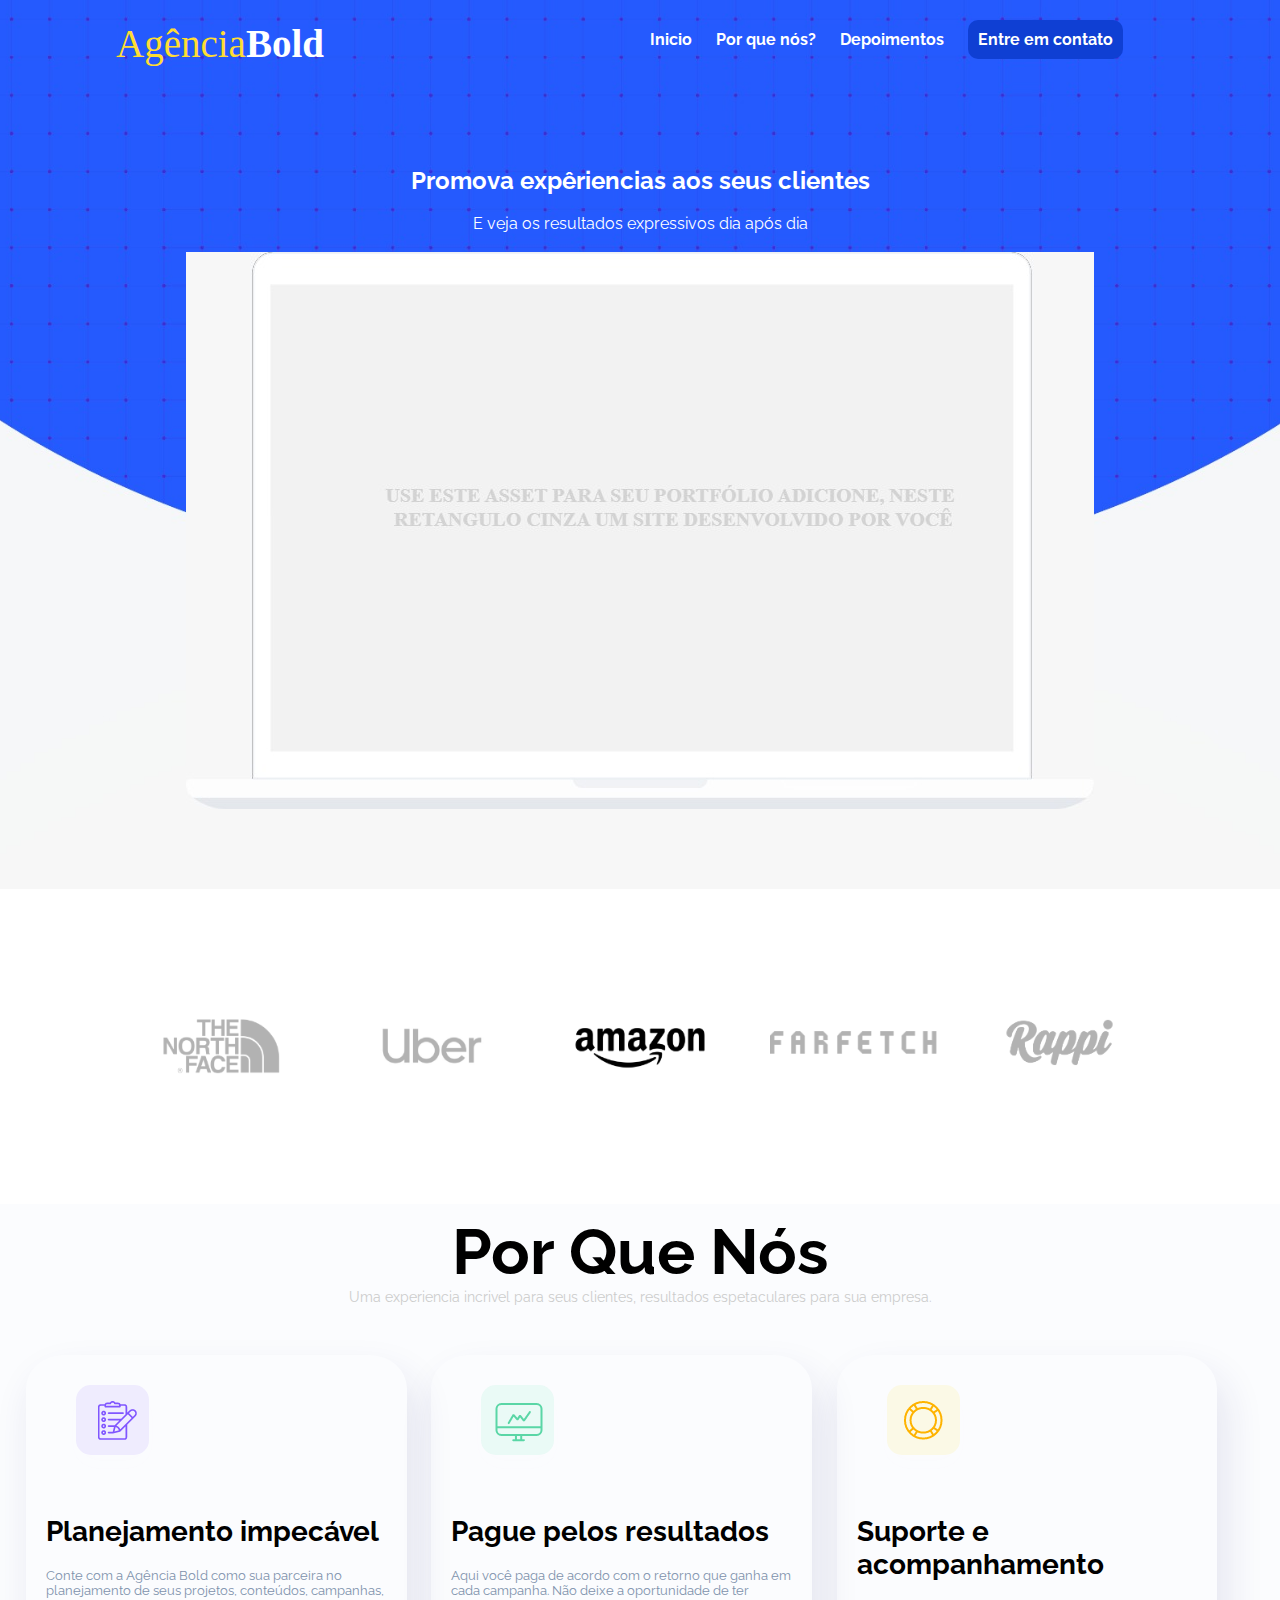
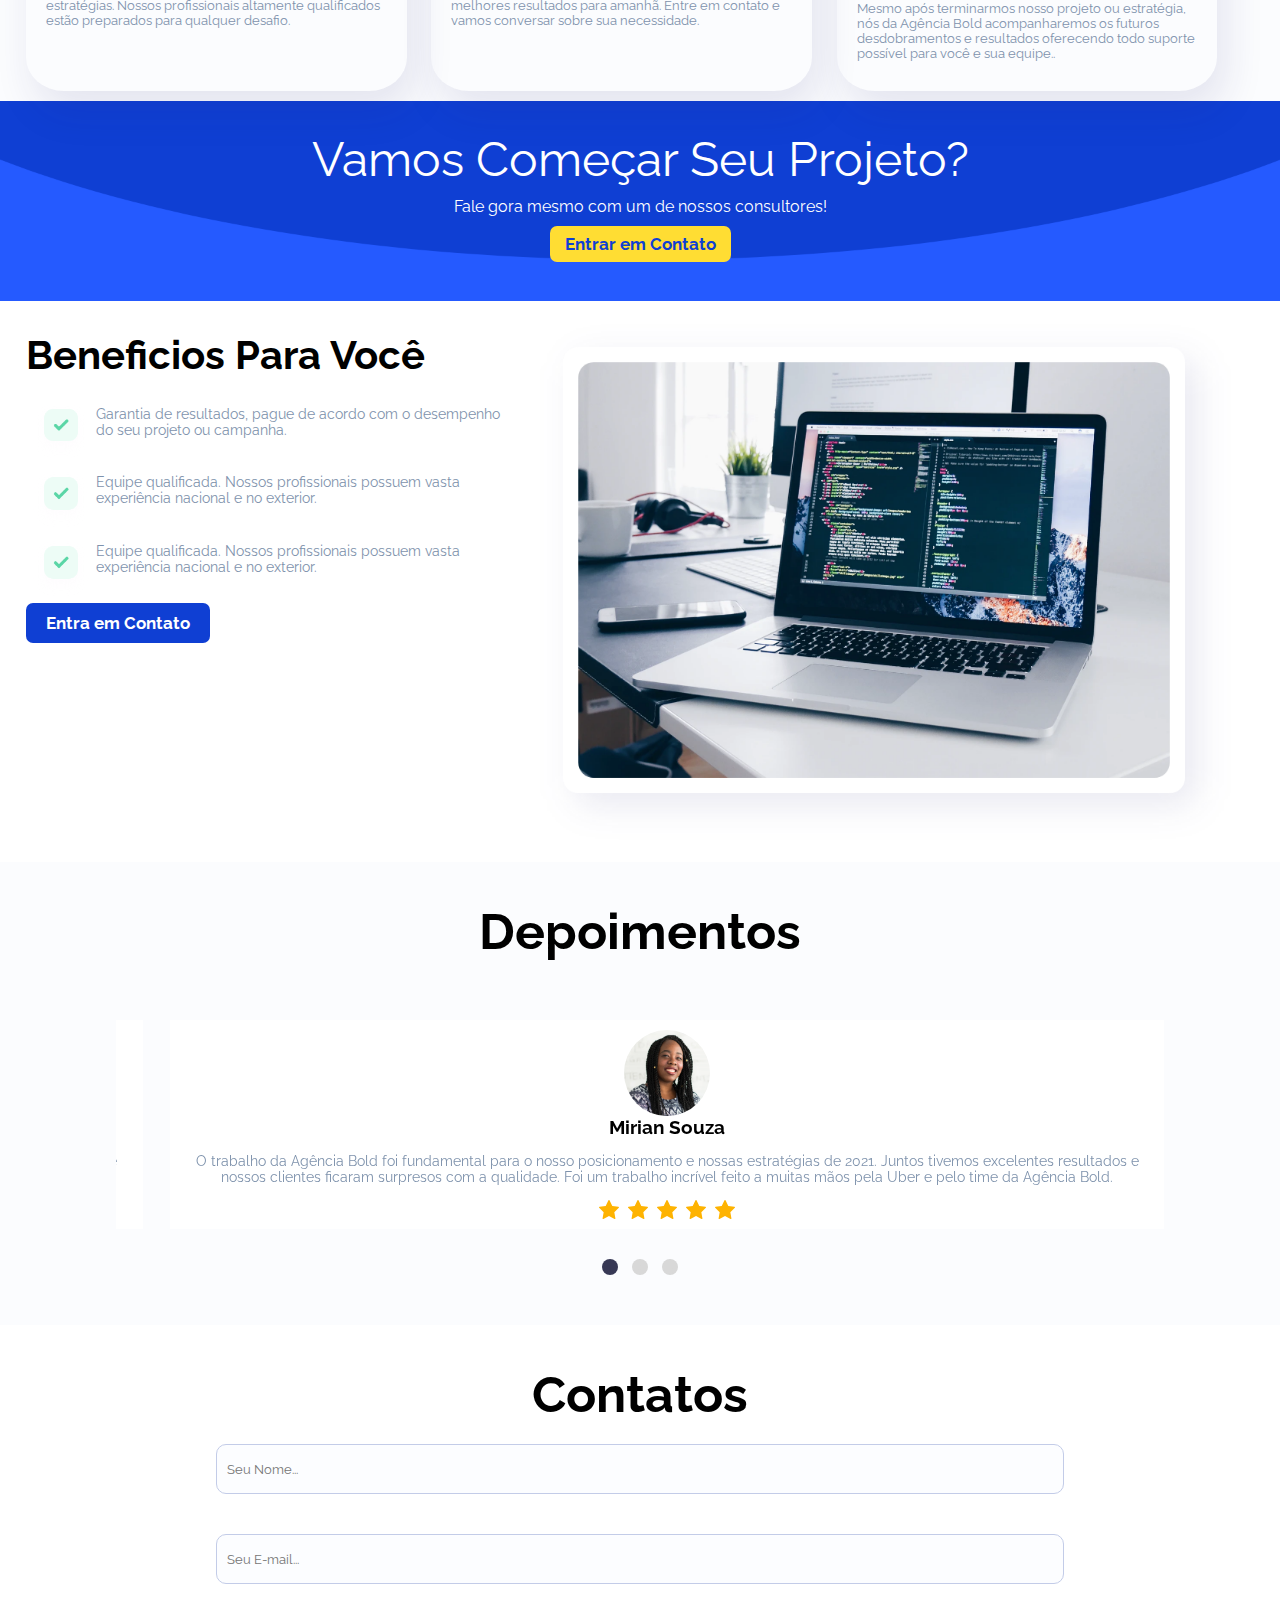
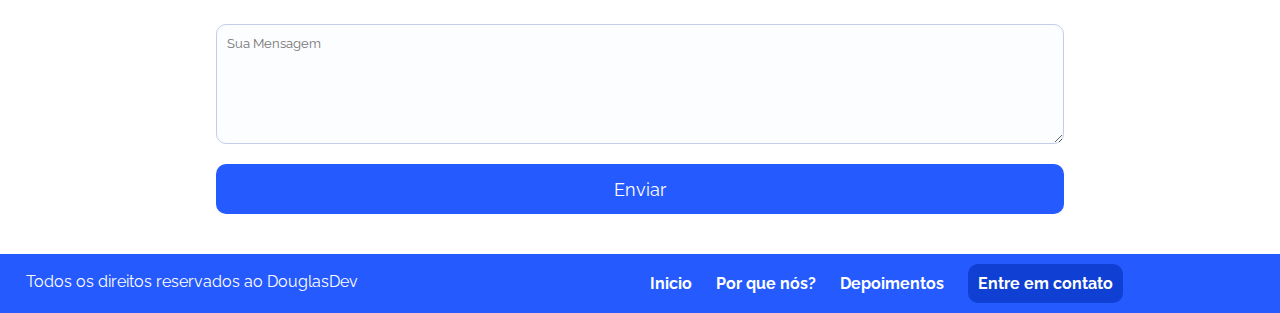
<file: index.html>
<html>
  <link href="./css/style.css" />
  <head>
    <title>Meu Projeto Final!</title>

    <link
      rel="stylesheet"
      href="https://stackpath.bootstrapcdn.com/font-awesome/4.7.0/css/font-awesome.min.css"
      integrity="sha384-wvfXpqpZZVQGK6TAh5PVlGOfQNHSoD2xbE+QkPxCAFlNEevoEH3Sl0sibVcOQVnN"
      crossorigin="anonymous"
    />
    <link rel="preconnect" href="https://fonts.googleapis.com" />
    <link rel="preconnect" href="https://fonts.gstatic.com" crossorigin />
    <link
      href="https://fonts.googleapis.com/css2?family=Montserrat:wght@100&family=Raleway:wght@300;400;700&display=swap"
      rel="stylesheet"
    />
    <meta
      name="viewport"
      content="width=device-width, initial-scale=1.0, maximun-scale=1.0"
    />
    <link href="./css/style.css" rel="stylesheet" />
  </head>

  <body>
    <section class="main">
      <div class="center">
        <div class="menu">
          <div class="logo-menu">
            <a href="/"><img src="./imagens/logoagencia.svg" /></a>
          </div>
          <div class="itens-menu">
            <a href="#">Inicio</a>
            <a href="#">Por que nós?</a>
            <a href="#">Depoimentos</a>
            <a class="contact-btn" href="">Entre em contato</a>
          </div>

          <div class="itens-menu-mobile">
            <i class="fa fa-bars" aria-hidden="true"></i>
            <div class="menu-mobile">
              <a href="#">Inicio</a>
              <a href="#">Por que nós?</a>
              <a href="#">Depoimentos</a>
            </div>
          </div>
        </div>
        <!--menu-->

        <div class="mockup">
          <h2>Promova expêriencias aos seus clientes</h2>
          <br />
          <p>E veja os resultados expressivos dia após dia</p>
          <br />
          <img src="./imagens/mockup.jpg" />
        </div>
      </div>
      <!--center-->
    </section>
    <!--main-->

    <section class="marcas">
      <div class="center">
        <img src="./imagens/LOGO1.png" />
        <img src="./imagens/LOGO2.png" />
        <img src="./imagens/LOGO3.png" />
        <img src="./imagens/LOGO4.png" />
        <img src="./imagens/LOGO5.png" />
      </div>
      <!--center-->
    </section>
    <!--marcas-->

    <section class="porque-nos">
      <div class="center">
        <h2>Por Que Nós</h2>
        <p>
          Uma experiencia incrivel para seus clientes, resultados espetaculares
          para sua empresa.
        </p>
        <div class="diferenciais">
          <div class="box-diferenciais">
            <img src="./imagens/ICONE1.png" />
            <h3>Planejamento impecável</h3>
            <p>
              Conte com a Agência Bold como sua parceira no planejamento de seus
              projetos, conteúdos, campanhas, estratégias. Nossos profissionais
              altamente qualificados estão preparados para qualquer desafio.
            </p>
          </div>
          <div class="box-diferenciais">
            <img src="./imagens/ICONE2.png" />
            <h3>Pague pelos resultados</h3>
            <p>
              Aqui você paga de acordo com o retorno que ganha em cada campanha.
              Não deixe a oportunidade de ter melhores resultados para amanhã.
              Entre em contato e vamos conversar sobre sua necessidade.
            </p>
          </div>
          <div class="box-diferenciais">
            <img src="./imagens/ICONE3.png" />
            <h3>Suporte e acompanhamento</h3>
            <p>
              Mesmo após terminarmos nosso projeto ou estratégia, nós da Agência
              Bold acompanharemos os futuros desdobramentos e resultados
              oferecendo todo suporte possível para você e sua equipe..
            </p>
          </div>
        </div>
        <!--diferenciasi-->
      </div>
      <!--center-->
    </section>
    <!--porque-nos-->

    <section class="cta">
      <h2>Vamos Começar Seu Projeto?</h2>
      <h4>Fale gora mesmo com um de nossos consultores!</h4>
      <a href="/contato">Entrar em Contato</a>
    </section>
    <!--cta-->

    <section class="benefios">
      <div style="max-width: 1280px" class="center">
        <div class="lista-beneficios">
          <h1>Beneficios Para Você</h1>
          <br />
          <p>
            <img src="./imagens/checklist.png" /><span
              >Garantia de resultados, pague de acordo com o desempenho do seu
              projeto ou campanha.</span
            >
          </p>
          <p>
            <img src="./imagens/checklist.png" /><span
              >Equipe qualificada. Nossos profissionais possuem vasta
              experiência nacional e no exterior.</span
            >
          </p>
          <p>
            <img src="./imagens/checklist.png" /><span
              >Equipe qualificada. Nossos profissionais possuem vasta
              experiência nacional e no exterior.</span
            >
          </p>
          <a href="/contato">Entra em Contato</a>
        </div>
        <!--lista-beneficios-->
        <div class="img-beneficios">
          <img src="./imagens/IMAGEM1.png" />
        </div>
        <!--img-beneficios-->
      </div>
      <!--center-->
    </section>
    <!--beneficios-->

    <section class="depoimentos">
      <h1>Depoimentos</h1>
      <div style="display: block" class="center">
        <br />
        <div style="max-width: 1200px" class="container-slider">
          <div class="container-slider-single">
            <img src="./imagens/DEPOIMENTO1.png" />
            <h3>Mirian Souza</h3>
            <p>
              O trabalho da Agência Bold foi fundamental para o nosso
              posicionamento e nossas estratégias de 2021. Juntos tivemos
              excelentes resultados e nossos clientes ficaram surpresos com a
              qualidade. Foi um trabalho incrível feito a muitas mãos pela Uber
              e pelo time da Agência Bold.
            </p>
            <img src="./imagens/RATE.svg" />
          </div>
          <!--container-slider-single-->

          <div class="container-slider-single">
            <img src="./imagens/DEPOIMENTO2.png" />
            <h3>Lucas Mendes</h3>
            <p>
              O trabalho da Agência Bold foi fundamental para o nosso
              posicionamento e nossas estratégias de 2021. Juntos tivemos
              excelentes resultados e nossos clientes ficaram surpresos com a
              qualidade. Foi um trabalho incrível feito a muitas mãos pela Uber
              e pelo time da Agência Bold..
            </p>
            <img src="./imagens/RATE.svg" />
          </div>
          <!--container-slider-single-->

          <div class="container-slider-single">
            <img src="./imagens/DEPOIMENTO3.png" />
            <h3>Zaya Menphis</h3>
            <p>
              O trabalho da Agência Bold foi fundamental para o nosso
              posicionamento e nossas estratégias de 2021. Juntos tivemos
              excelentes resultados e nossos clientes ficaram surpresos com a
              qualidade. Foi um trabalho incrível feito a muitas mãos pela Uber
              e pelo time da Agência Bold.
            </p>
            <img src="./imagens/RATE.svg" />
          </div>
          <!--container-slider-single-->
        </div>
        <!--container-slider-->
      </div>
      <!--center-->
    </section>
    <!--depoimentos-->

    <section class="contatos">
      <h1>Contatos</h1>
      <div style="max-width: 900px" class="center">
        <form method="post">
          <input type="Text" placeholder="Seu Nome..." />
          <input type="email" placeholder="Seu E-mail..." />
          <textarea placeholder="Sua Mensagem"></textarea>
          <input type="submit" name="acao" value="Enviar" />
        </form>
        <!--post-->
      </div>
    </section>
    <!--contatos-->

    <footer>
      <div style="max-width: 1280px" class="center">
        <div class="text-footer">
          <p>Todos os direitos reservados ao DouglasDev</p>
        </div>
        <div class="itens-menu">
          <a href="#">Inicio</a>
          <a href="#">Por que nós?</a>
          <a href="#">Depoimentos</a>
          <a class="contact-btn" href="">Entre em contato</a>
        </div>
      </div>
    </footer>
    <!--Footer-->

    <script src="jquery.js"></script>
    <script src="slick.min.js"></script>
    <script>
      $(".container-slider").slick({
        dots: true,
        arrows: false,
        speed: 1000,
        slidesToShow: 1,
        slidesToScroll: 1,
        autoplay: true,
        autoplaySpeed: 3000,
        pauseOnHover: false,
        responsive: [
          {
            breakpoint: 768,
            settings: {
              slidesToShow: 1,
              slidesToScroll: 1,
            },
          },
        ],
      });
    </script>
    <script>
      var menuBtn = document.querySelector(".itens-menu-mobile i");
      menuBtn.addEventListener("click", () => {
        let itensmenu = document.querySelector(".menu-mobile");
        if (itensmenu.classList.contains("show")) {
          itensmenu.classList.remove("show");
          itensmenu.classList.add("hide");
        } else {
          itensmenu.classList.remove("hide");
          itensmenu.classList.add("show");
        }
      });
    </script>
  </body>
</html>
</file>
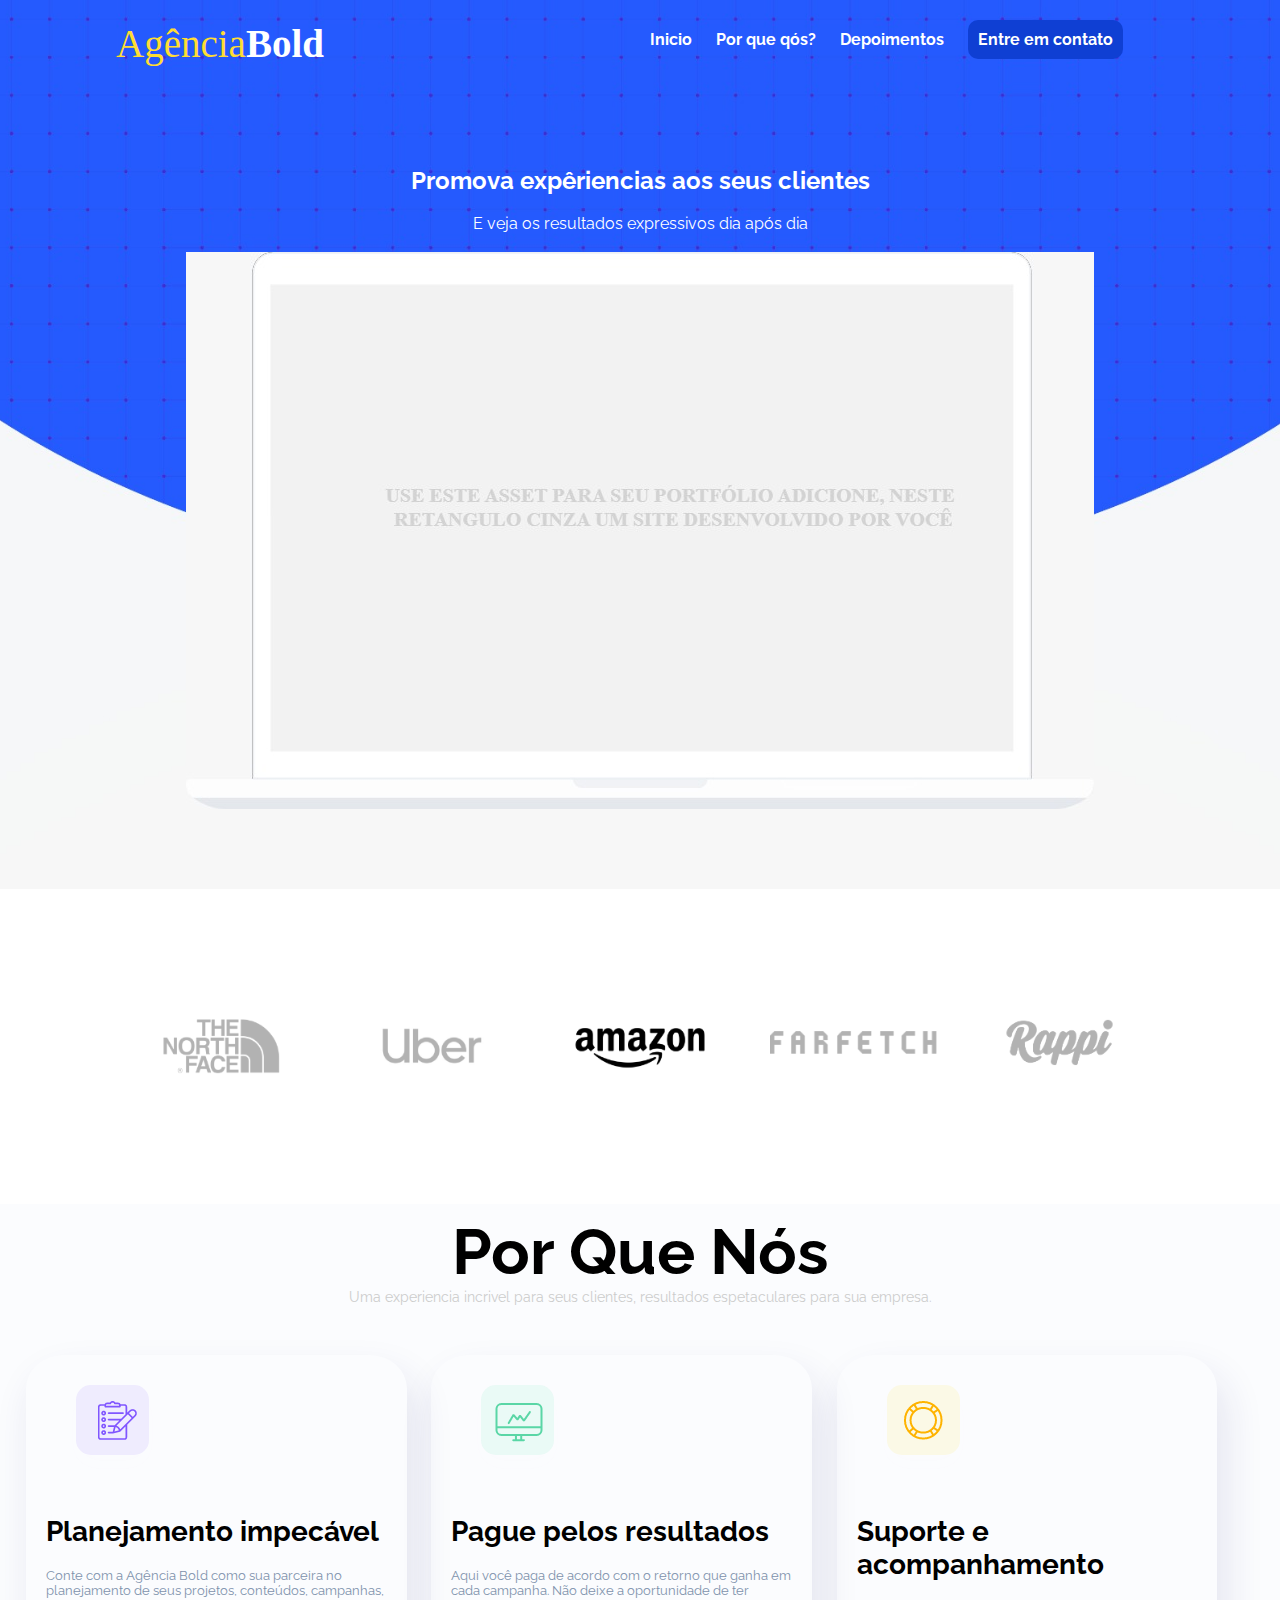
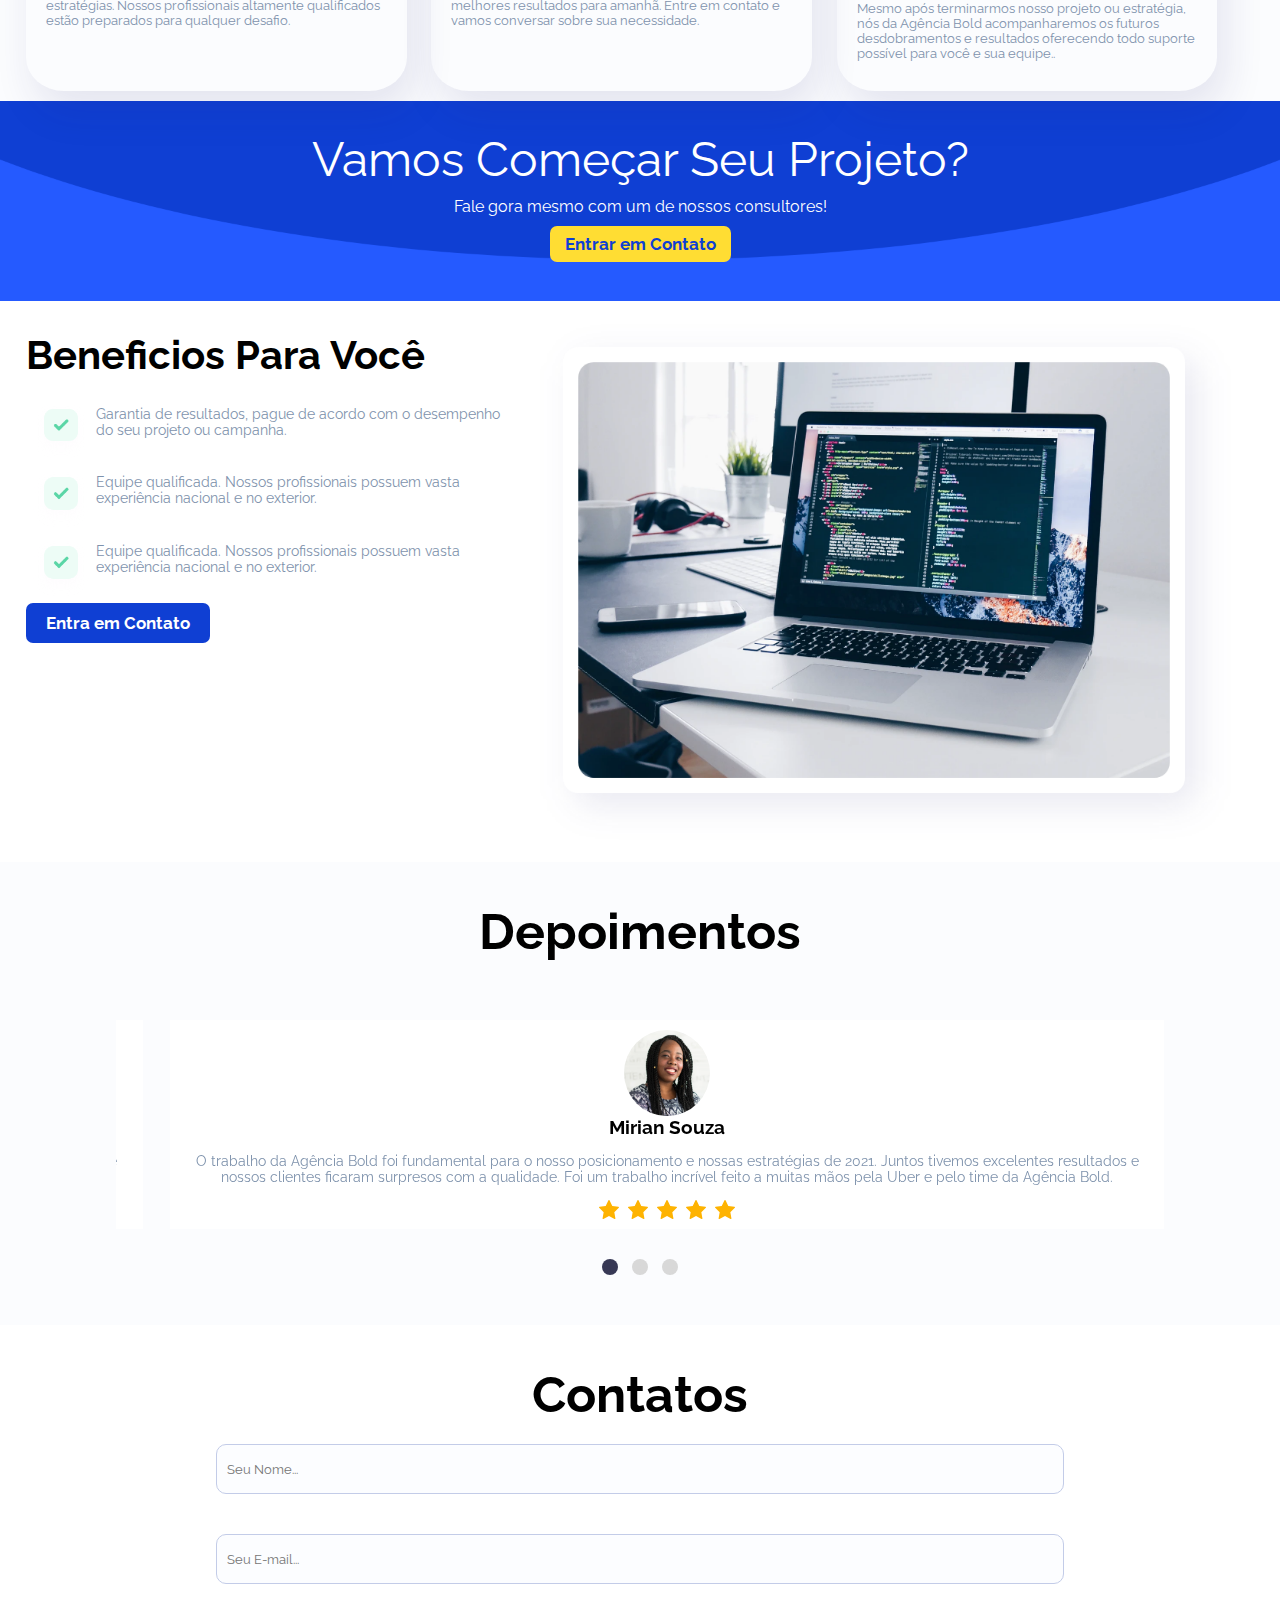
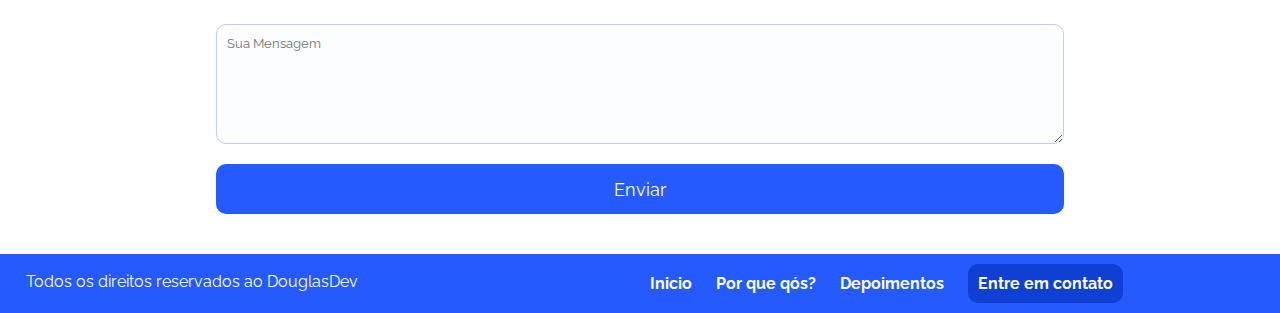
<file: aula1.html>
<html>
  <link href="./css/style.css" />
  <head>
    <title>Meu Projeto Final!</title>

    <link
      rel="stylesheet"
      href="https://stackpath.bootstrapcdn.com/font-awesome/4.7.0/css/font-awesome.min.css"
      integrity="sha384-wvfXpqpZZVQGK6TAh5PVlGOfQNHSoD2xbE+QkPxCAFlNEevoEH3Sl0sibVcOQVnN"
      crossorigin="anonymous"
    />
    <link rel="preconnect" href="https://fonts.googleapis.com" />
    <link rel="preconnect" href="https://fonts.gstatic.com" crossorigin />
    <link
      href="https://fonts.googleapis.com/css2?family=Montserrat:wght@100&family=Raleway:wght@300;400;700&display=swap"
      rel="stylesheet"
    />
    <meta
      name="viewport"
      content="width=device-width, initial-scale=1.0, maximun-scale=1.0"
    />
    <link href="./css/style.css" rel="stylesheet" />
  </head>

  <body>
    <section class="main">
      <div class="center">
        <div class="menu">
          <div class="logo-menu">
            <a href="/"><img src="./imagens/logoagencia.svg" /></a>
          </div>
          <div class="itens-menu">
            <a href="#">Inicio</a>
            <a href="#">Por que qós?</a>
            <a href="#">Depoimentos</a>
            <a class="contact-btn" href="">Entre em contato</a>
          </div>

          <div class="itens-menu-mobile">
            <i class="fa fa-bars" aria-hidden="true"></i>
            <div class="menu-mobile">
              <a href="#">Inicio</a>
              <a href="#">Por que qós?</a>
              <a href="#">Depoimentos</a>
            </div>
          </div>
        </div>
        <!--menu-->

        <div class="mockup">
          <h2>Promova expêriencias aos seus clientes</h2>
          <br />
          <p>E veja os resultados expressivos dia após dia</p>
          <br />
          <img src="./imagens/mockup.jpg" />
        </div>
      </div>
      <!--center-->
    </section>
    <!--main-->

    <section class="marcas">
      <div class="center">
        <img src="./imagens/LOGO1.png" />
        <img src="./imagens/LOGO2.png" />
        <img src="./imagens/LOGO3.png" />
        <img src="./imagens/LOGO4.png" />
        <img src="./imagens/LOGO5.png" />
      </div>
      <!--center-->
    </section>
    <!--marcas-->

    <section class="porque-nos">
      <div class="center">
        <h2>Por Que Nós</h2>
        <p>
          Uma experiencia incrivel para seus clientes, resultados espetaculares
          para sua empresa.
        </p>
        <div class="diferenciais">
          <div class="box-diferenciais">
            <img src="./imagens/ICONE1.png" />
            <h3>Planejamento impecável</h3>
            <p>
              Conte com a Agência Bold como sua parceira no planejamento de seus
              projetos, conteúdos, campanhas, estratégias. Nossos profissionais
              altamente qualificados estão preparados para qualquer desafio.
            </p>
          </div>
          <div class="box-diferenciais">
            <img src="./imagens/ICONE2.png" />
            <h3>Pague pelos resultados</h3>
            <p>
              Aqui você paga de acordo com o retorno que ganha em cada campanha.
              Não deixe a oportunidade de ter melhores resultados para amanhã.
              Entre em contato e vamos conversar sobre sua necessidade.
            </p>
          </div>
          <div class="box-diferenciais">
            <img src="./imagens/ICONE3.png" />
            <h3>Suporte e acompanhamento</h3>
            <p>
              Mesmo após terminarmos nosso projeto ou estratégia, nós da Agência
              Bold acompanharemos os futuros desdobramentos e resultados
              oferecendo todo suporte possível para você e sua equipe..
            </p>
          </div>
        </div>
        <!--diferenciasi-->
      </div>
      <!--center-->
    </section>
    <!--porque-nos-->

    <section class="cta">
      <h2>Vamos Começar Seu Projeto?</h2>
      <h4>Fale gora mesmo com um de nossos consultores!</h4>
      <a href="/contato">Entrar em Contato</a>
    </section>
    <!--cta-->

    <section class="benefios">
      <div style="max-width: 1280px" class="center">
        <div class="lista-beneficios">
          <h1>Beneficios Para Você</h1>
          <br />
          <p>
            <img src="./imagens/checklist.png" /><span
              >Garantia de resultados, pague de acordo com o desempenho do seu
              projeto ou campanha.</span
            >
          </p>
          <p>
            <img src="./imagens/checklist.png" /><span
              >Equipe qualificada. Nossos profissionais possuem vasta
              experiência nacional e no exterior.</span
            >
          </p>
          <p>
            <img src="./imagens/checklist.png" /><span
              >Equipe qualificada. Nossos profissionais possuem vasta
              experiência nacional e no exterior.</span
            >
          </p>
          <a href="/contato">Entra em Contato</a>
        </div>
        <!--lista-beneficios-->
        <div class="img-beneficios">
          <img src="./imagens/IMAGEM1.png" />
        </div>
        <!--img-beneficios-->
      </div>
      <!--center-->
    </section>
    <!--beneficios-->

    <section class="depoimentos">
      <h1>Depoimentos</h1>
      <div style="display: block" class="center">
        <br />
        <div style="max-width: 1200px" class="container-slider">
          <div class="container-slider-single">
            <img src="./imagens/DEPOIMENTO1.png" />
            <h3>Mirian Souza</h3>
            <p>
              O trabalho da Agência Bold foi fundamental para o nosso
              posicionamento e nossas estratégias de 2021. Juntos tivemos
              excelentes resultados e nossos clientes ficaram surpresos com a
              qualidade. Foi um trabalho incrível feito a muitas mãos pela Uber
              e pelo time da Agência Bold.
            </p>
            <img src="./imagens/RATE.svg" />
          </div>
          <!--container-slider-single-->

          <div class="container-slider-single">
            <img src="./imagens/DEPOIMENTO2.png" />
            <h3>Lucas Mendes</h3>
            <p>
              O trabalho da Agência Bold foi fundamental para o nosso
              posicionamento e nossas estratégias de 2021. Juntos tivemos
              excelentes resultados e nossos clientes ficaram surpresos com a
              qualidade. Foi um trabalho incrível feito a muitas mãos pela Uber
              e pelo time da Agência Bold..
            </p>
            <img src="./imagens/RATE.svg" />
          </div>
          <!--container-slider-single-->

          <div class="container-slider-single">
            <img src="./imagens/DEPOIMENTO3.png" />
            <h3>Zaya Menphis</h3>
            <p>
              O trabalho da Agência Bold foi fundamental para o nosso
              posicionamento e nossas estratégias de 2021. Juntos tivemos
              excelentes resultados e nossos clientes ficaram surpresos com a
              qualidade. Foi um trabalho incrível feito a muitas mãos pela Uber
              e pelo time da Agência Bold.
            </p>
            <img src="./imagens/RATE.svg" />
          </div>
          <!--container-slider-single-->
        </div>
        <!--container-slider-->
      </div>
      <!--center-->
    </section>
    <!--depoimentos-->

    <section class="contatos">
      <h1>Contatos</h1>
      <div style="max-width: 900px" class="center">
        <form method="post">
          <input type="Text" placeholder="Seu Nome..." />
          <input type="email" placeholder="Seu E-mail..." />
          <textarea placeholder="Sua Mensagem"></textarea>
          <input type="submit" name="acao" value="Enviar" />
        </form>
        <!--post-->
      </div>
    </section>
    <!--contatos-->

    <footer>
      <div style="max-width: 1280px" class="center">
        <div class="text-footer">
          <p>Todos os direitos reservados ao DouglasDev</p>
        </div>
        <div class="itens-menu">
          <a href="#">Inicio</a>
          <a href="#">Por que qós?</a>
          <a href="#">Depoimentos</a>
          <a class="contact-btn" href="">Entre em contato</a>
        </div>
      </div>
    </footer>
    <!--Footer-->

    <script src="jquery.js"></script>
    <script src="slick.min.js"></script>
    <script>
      $(".container-slider").slick({
        dots: true,
        arrows: false,
        speed: 1000,
        slidesToShow: 1,
        slidesToScroll: 1,
        autoplay: true,
        autoplaySpeed: 3000,
        pauseOnHover: false,
        responsive: [
          {
            breakpoint: 768,
            settings: {
              slidesToShow: 1,
              slidesToScroll: 1,
            },
          },
        ],
      });
    </script>
    <script>
      var menuBtn = document.querySelector(".itens-menu-mobile i");
      menuBtn.addEventListener("click", () => {
        let itensmenu = document.querySelector(".menu-mobile");
        if (itensmenu.classList.contains("show")) {
          itensmenu.classList.remove("show");
          itensmenu.classList.add("hide");
        } else {
          itensmenu.classList.remove("hide");
          itensmenu.classList.add("show");
        }
      });
    </script>
  </body>
</html>
</file>
<file: css/style.css>
* {
  margin: 0;
  padding: 0;
  box-sizing: border-box;
  font-family: "Raleway", "sans-serif";
}

.center {
  display: flex;
  max-width: 1100px;
  padding: 0 2%;
  margin: 0 auto;
  flex-wrap: wrap;
}
section.main {
  background-image: url("/imagens/bg.jpg");
  background-position: center;
  background-size: cover;
  min-height: 700px;
  padding: 20px 0 80px 0;
}
.menu {
  display: flex;
  width: 100%;
}

.logo-menu {
  width: 50%;
}

.itens-menu {
  width: 50%;
}

.itens-menu a {
  font-weight: bold;
  color: white;
  text-decoration: none;
  display: inline-block;
  margin: 0 10px;
}
.itens-menu a:hover {
  border-bottom: 2px solid #ffdd33;
}

.itens-menu a.contact-btn {
  background-color: #0f3fd3;
  padding: 10px 10px;
  border-radius: 10px;
}
.itens-menu a.contact-btn:hover {
  border: 0;
}

.mockup {
  display: block;
  width: 100%;
  color: white;
  text-align: center;
  padding-top: 100px;
}

.mockup h1 {
  font-size: 50px;
}

.mockup img {
  max-width: 100%;
}

section.marcas {
  padding: 100px 0;
}

section.marcas img {
  width: calc(100% / 5);
}
section.porque-nos {
  padding: 10px 0;
  background-color: #fbfcfe;
}

section.porque-nos > .center > h2 {
  font-size: 64px;
  text-align: center;
  width: 100%;
}

section.porque-nos > .center {
  max-width: 1280px;
}

section.porque-nos > .center > p {
  font-size: 14px;
  color: #ccc;
  text-align: center;
  width: 100%;
}
.diferenciais {
  display: flex;
  margin-top: 50px;
}

.box-diferenciais {
  box-shadow: 8px 20px 40px #2426721c;
  width: 31%;
  margin-right: 2%;
  padding: 10px 20px;
  border-radius: 10%;
}

.box-diferenciais h3 {
  font-size: 28px;
  color: black;
  margin: 20px 0;
}

.box-diferenciais p {
  font-size: 13px;
  color: #7e92ac;
  margin-bottom: 20px;
}

section.cta {
  background-image: url(../imagens/BANNER\ IMG.png);
  padding: 20px 10;
  background-size: cover;
  background-position: center;
  min-height: 200px;
  text-align: center;
  color: white;
}

section.cta h2,
section.cta h4 {
  font-weight: normal;
  margin: 10px 0;
}

section.cta h2 {
  font-size: 48px;
}

section.cta a {
  display: inline-block;
  padding: 8px 15px;
  font-weight: bold;
  font-size: 17px;
  border-radius: 7px;
  background: #ffdd33;
  text-decoration: none;
  color: #0f3fd3;
}

section.beneficios {
  padding: 50px 0;
}

.lista-beneficios {
  width: 40%;
  margin-top: 30px;
}

.lista-beneficios h1 {
  color: black;
  font-size: 40px;
}

.lista-beneficios p {
  vertical-align: middle;
  font-size: 14px;
  color: #7e92ac;
}

.lista-beneficios a {
  display: inline-block;
  padding: 10px 20px;
  font-size: 17px;
  border-radius: 7px;
  font-weight: bold;
  text-decoration: none;
  background-color: #0f3fd3;
  color: white;
}

.lista-beneficios span {
  display: inline-block;
  width: calc(100% - 70px);
}

.lista-beneficios img {
  display: inline-block;
  vertical-align: middle;
  width: 70px;
}

.img-beneficios {
  width: 60%;
}

.img-beneficios img {
  max-width: 100%;
}

section.depoimentos {
  background-color: #fbfcfe;
  padding: 40px 0;
}

section.depoimentos h1 {
  text-align: center;
  font-size: 50px;
}

.container-slider {
  overflow: hidden;
  padding: 40px 0;
}

.container-slider-single {
  float: left;
  background-color: white;
  text-align: center;
  padding: 10px;
}
.container-slider-single p {
  margin: 15px 0;
  color: #7e92ac;
  font-size: 14px;
}

.slick-slide {
  margin-left: 27px;
}

/* the parent */
.slick-list {
  margin-left: 27px;
}

/***Slick slider***/

.slick-dotted ul {
  display: block;
  list-style-type: none;
  text-align: center;
  position: relative;
  top: 30px;
}

.slick-dotted li {
  display: inline-block;
  margin: 0 7px;
}

.slick-dotted button:focus {
  outline: 0;
}

.slick-dotted li button {
  width: 16px;
  height: 16px;
  border-radius: 8px;
  color: #d8d8d8;
  border-width: 0;
  background: #d8d8d8;
  opacity: 1;
  cursor: pointer;
}

li.slick-active button {
  background: #373855;
  color: #373855;
}

/* Fim Slick Slider*/

section.contatos {
  padding: 40px 0;
  text-align: center;
}

section.contatos h1 {
  font-size: 50px;
}

section.contatos form {
  width: 100%;
}

.contatos input[type="text"],
.contatos input[type="email"] {
  width: 100%;
  height: 50px;
  margin: 20px 0;
  border-radius: 10px;
  background: #fcfdff;
  border: 1px solid #c3cce8;
  padding-left: 10px;
}
.contatos textarea {
  width: 100%;
  height: 120px;
  margin: 20px 0;
  border-radius: 10px;
  background: #fcfdff;
  border: 1px solid #c3cce8;
  padding: 10px;
  resize: vertical;
}

.contatos input[type="submit"] {
  width: 100%;
  height: 50px;
  display: block;
  cursor: pointer;
  border: 0;
  background: #255aff;
  color: white;
  font-size: 18px;
  border-radius: 10px;
}

footer {
  padding: 10px 0;
  background: #255aff;
  color: white;
}
.text-footer {
  width: 50%;
  padding: 8px 0;
}

.itens-menu-mobile {
  width: 50%;
  text-align: right;
  display: none;
}

.itens-menu-mobile i {
  color: white;
  position: relative;
  top: 15px;
  font-size: 23px;
  cursor: pointer;
}
@media screen and (max-width: 768px) {
  .itens-menu-mobile {
    display: block;
  }
  .menu-mobile {
    opacity: 0;
    transition: 1s;
    position: absolute;
    left: 0;
    top: 65px;
    background-color: white;
    width: 100%;
    padding: 15px 0;
    text-align: center;
  }
  .show {
    opacity: 1;
  }

  .hide {
    opacity: 0;
  }

  .menu-mobile a {
    text-align: center;
    display: block;
    margin: 8px 0;
    color: rgb(40, 40, 40);
    text-decoration: none;
    font-weight: bold;
    border-bottom: 1px solid rgb(40, 40, 40);
    padding: 8px 0;
  }

  section.main .itens-menu {
    display: none;
  }

  footer .itens-menu {
    width: 100%;
    text-align: center;
  }
  footer .itens-menu a {
    display: block;
    text-align: center;
    margin: 10px 0;
  }
  .text-footer {
    width: 100%;
    text-align: center;
    padding: 8px 0;
  }
  .lista-beneficios,
  .img-beneficios {
    width: 100%;
    margin-bottom: 30px;
  }

  .diferenciais {
    flex-wrap: wrap;
  }
  .box-diferenciais {
    width: 100%;
    margin-right: 0%;
  }
  section.marcas > .center {
    flex-wrap: nowrap;
    text-align: center;
    flex-direction: column;
  }

  section.marcas img {
    width: 100%;
    max-width: 300px;
  }
}
</file>
